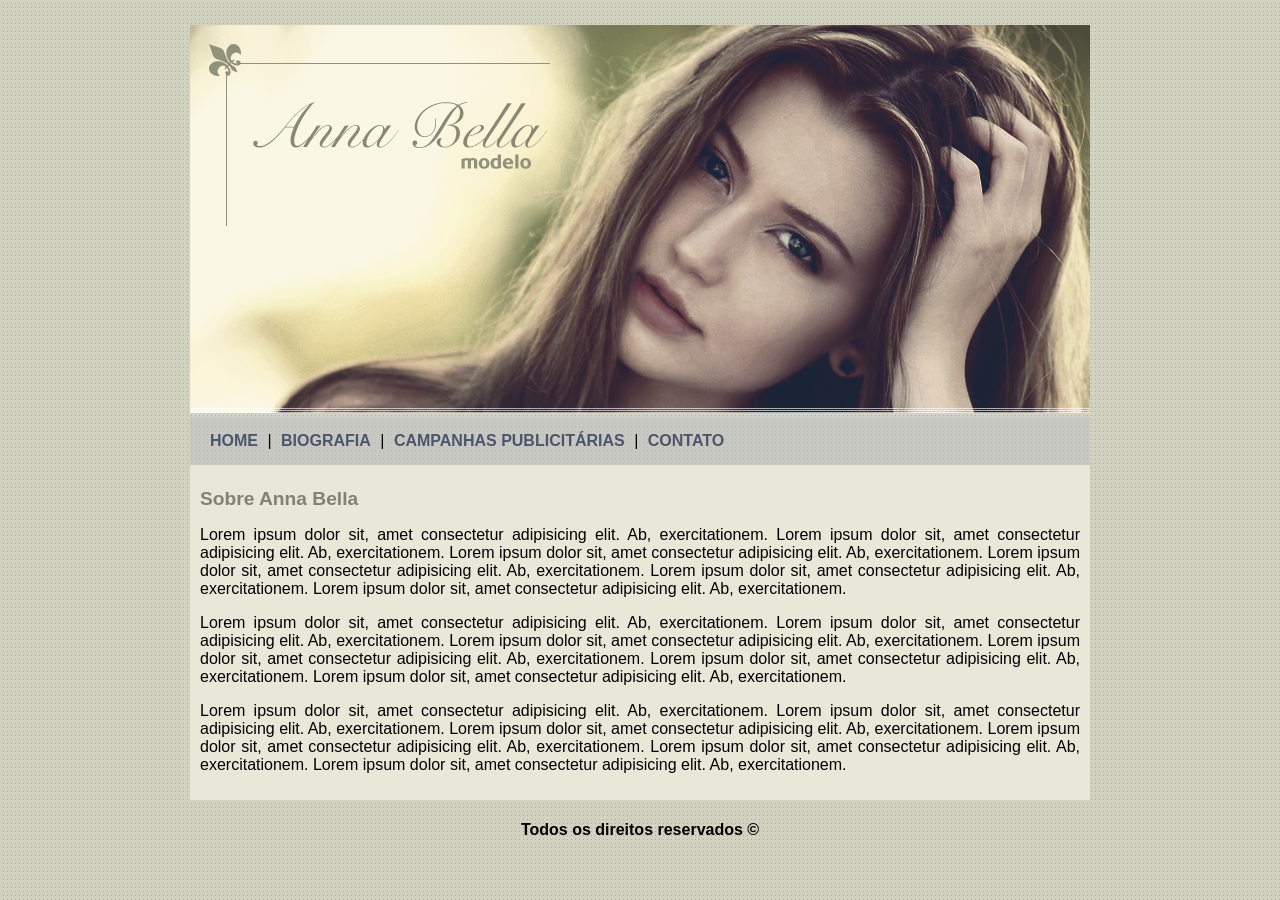
<file: ProjetoAnnaBella/index.html>
<!DOCTYPE html>
<html lang="pt-BR">
<head>
    <meta charset="UTF-8">
    <meta name="viewport" content="width=device-width, initial-scale=1.0">
    <title>Anna Bella Oficial</title>
    <link rel="stylesheet" type="text/css" href="./src/css/estilo.css">
</head>
<body>
    <div id="principal">
        <img src="./src/imagens/capa.png" alt="imagem de capa">
        <div id="menu">
            <a href="index.html">HOME</a> |
            <a href="biografia.html">BIOGRAFIA</a> |
            <a href="campanhas-publicitarias.html">CAMPANHAS PUBLICITÁRIAS</a> |
            <a href="contato.html">CONTATO</a> 
        </div>
        <div id="conteudo"><!--inicio do conteúdo-->
            <h1>Sobre Anna Bella</h1>
            <p>
                Lorem ipsum dolor sit, amet consectetur adipisicing elit. Ab, exercitationem.
                Lorem ipsum dolor sit, amet consectetur adipisicing elit. Ab, exercitationem.
                Lorem ipsum dolor sit, amet consectetur adipisicing elit. Ab, exercitationem.
                Lorem ipsum dolor sit, amet consectetur adipisicing elit. Ab, exercitationem.
                Lorem ipsum dolor sit, amet consectetur adipisicing elit. Ab, exercitationem.
                Lorem ipsum dolor sit, amet consectetur adipisicing elit. Ab, exercitationem.
            </p>
            <p>
                Lorem ipsum dolor sit, amet consectetur adipisicing elit. Ab, exercitationem.
                Lorem ipsum dolor sit, amet consectetur adipisicing elit. Ab, exercitationem.
                Lorem ipsum dolor sit, amet consectetur adipisicing elit. Ab, exercitationem.
                Lorem ipsum dolor sit, amet consectetur adipisicing elit. Ab, exercitationem.
                Lorem ipsum dolor sit, amet consectetur adipisicing elit. Ab, exercitationem.
                Lorem ipsum dolor sit, amet consectetur adipisicing elit. Ab, exercitationem.
            </p>
            <p>
                Lorem ipsum dolor sit, amet consectetur adipisicing elit. Ab, exercitationem.
                Lorem ipsum dolor sit, amet consectetur adipisicing elit. Ab, exercitationem.
                Lorem ipsum dolor sit, amet consectetur adipisicing elit. Ab, exercitationem.
                Lorem ipsum dolor sit, amet consectetur adipisicing elit. Ab, exercitationem.
                Lorem ipsum dolor sit, amet consectetur adipisicing elit. Ab, exercitationem.
                Lorem ipsum dolor sit, amet consectetur adipisicing elit. Ab, exercitationem.
            </p>
        </div> <!--fim do conteúdo-->

        <div id="rodape">
            <h4>Todos os direitos reservados &copy;</h4>
        </div>
    </div>
</body>
</html>
</file>
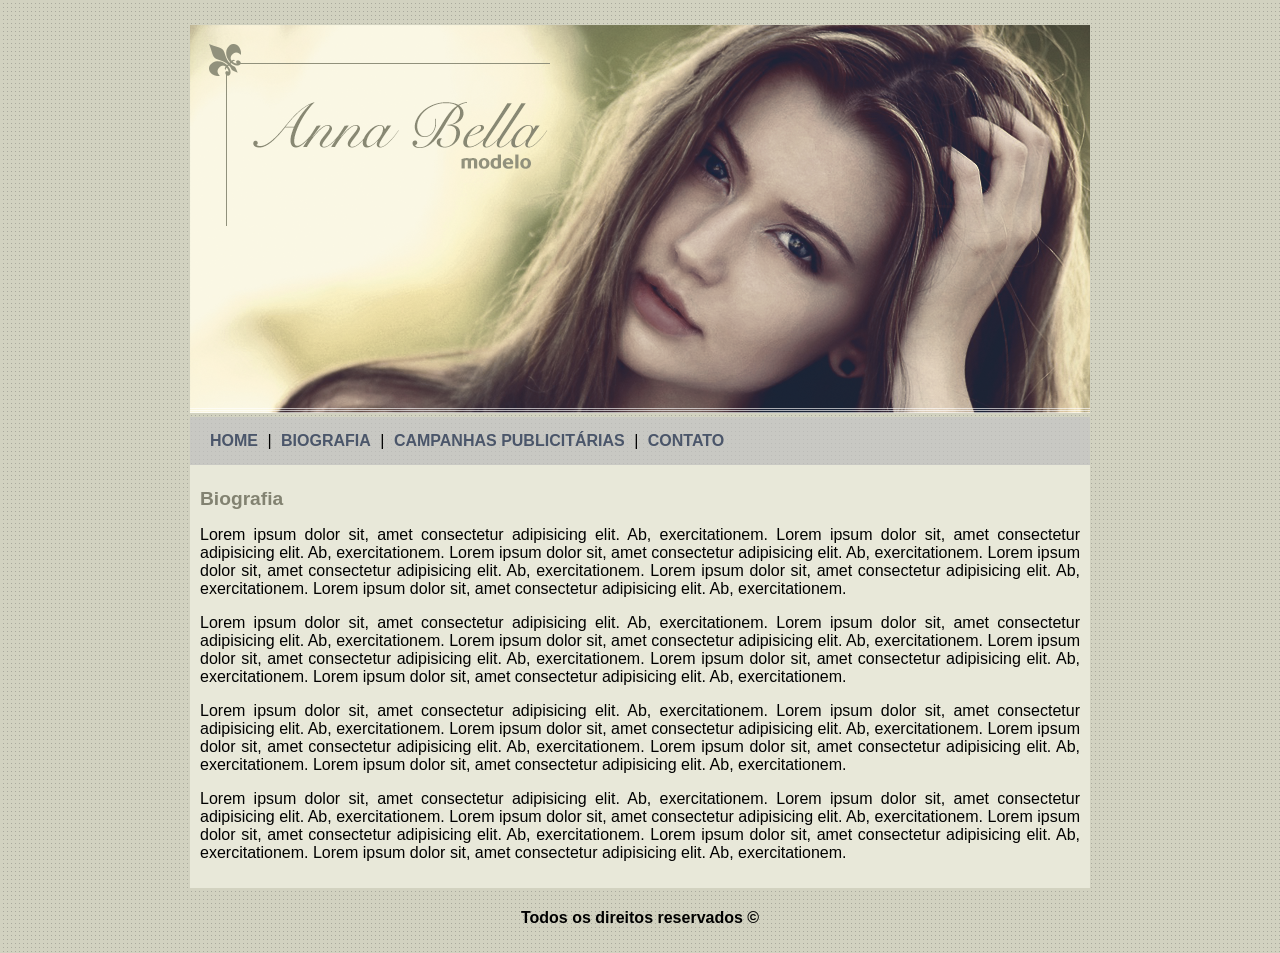
<file: ProjetoAnnaBella/biografia.html>
<!DOCTYPE html>
<html lang="pt-BR">
<head>
    <meta charset="UTF-8">
    <meta name="viewport" content="width=device-width, initial-scale=1.0">
    <title>Anna Bella - biografia</title>
    <link rel="stylesheet" type="text/css" href="./src/css/estilo.css">
</head>
<body>
    <div id="principal">
        <img src="./src/imagens/capa.png" alt="imagem de capa">
        <div id="menu">
            <a href="index.html">HOME</a> |
            <a href="biografia.html">BIOGRAFIA</a> |
            <a href="campanhas-publicitarias.html">CAMPANHAS PUBLICITÁRIAS</a> |
            <a href="contato.html">CONTATO</a> 
        </div>
        <div id="conteudo"><!--inicio do conteúdo-->
            <h1>Biografia</h1>
            <p>
                Lorem ipsum dolor sit, amet consectetur adipisicing elit. Ab, exercitationem.
                Lorem ipsum dolor sit, amet consectetur adipisicing elit. Ab, exercitationem.
                Lorem ipsum dolor sit, amet consectetur adipisicing elit. Ab, exercitationem.
                Lorem ipsum dolor sit, amet consectetur adipisicing elit. Ab, exercitationem.
                Lorem ipsum dolor sit, amet consectetur adipisicing elit. Ab, exercitationem.
                Lorem ipsum dolor sit, amet consectetur adipisicing elit. Ab, exercitationem.
            </p>
            <p>
                Lorem ipsum dolor sit, amet consectetur adipisicing elit. Ab, exercitationem.
                Lorem ipsum dolor sit, amet consectetur adipisicing elit. Ab, exercitationem.
                Lorem ipsum dolor sit, amet consectetur adipisicing elit. Ab, exercitationem.
                Lorem ipsum dolor sit, amet consectetur adipisicing elit. Ab, exercitationem.
                Lorem ipsum dolor sit, amet consectetur adipisicing elit. Ab, exercitationem.
                Lorem ipsum dolor sit, amet consectetur adipisicing elit. Ab, exercitationem.
            </p>
            <p>
                Lorem ipsum dolor sit, amet consectetur adipisicing elit. Ab, exercitationem.
                Lorem ipsum dolor sit, amet consectetur adipisicing elit. Ab, exercitationem.
                Lorem ipsum dolor sit, amet consectetur adipisicing elit. Ab, exercitationem.
                Lorem ipsum dolor sit, amet consectetur adipisicing elit. Ab, exercitationem.
                Lorem ipsum dolor sit, amet consectetur adipisicing elit. Ab, exercitationem.
                Lorem ipsum dolor sit, amet consectetur adipisicing elit. Ab, exercitationem.
            </p>
            <p>
                Lorem ipsum dolor sit, amet consectetur adipisicing elit. Ab, exercitationem.
                Lorem ipsum dolor sit, amet consectetur adipisicing elit. Ab, exercitationem.
                Lorem ipsum dolor sit, amet consectetur adipisicing elit. Ab, exercitationem.
                Lorem ipsum dolor sit, amet consectetur adipisicing elit. Ab, exercitationem.
                Lorem ipsum dolor sit, amet consectetur adipisicing elit. Ab, exercitationem.
                Lorem ipsum dolor sit, amet consectetur adipisicing elit. Ab, exercitationem.
            </p>
        </div> <!--fim do conteúdo-->

        <div id="rodape">
            <h4>Todos os direitos reservados &copy;</h4>
        </div>
    </div>
</body>
</html>
</file>
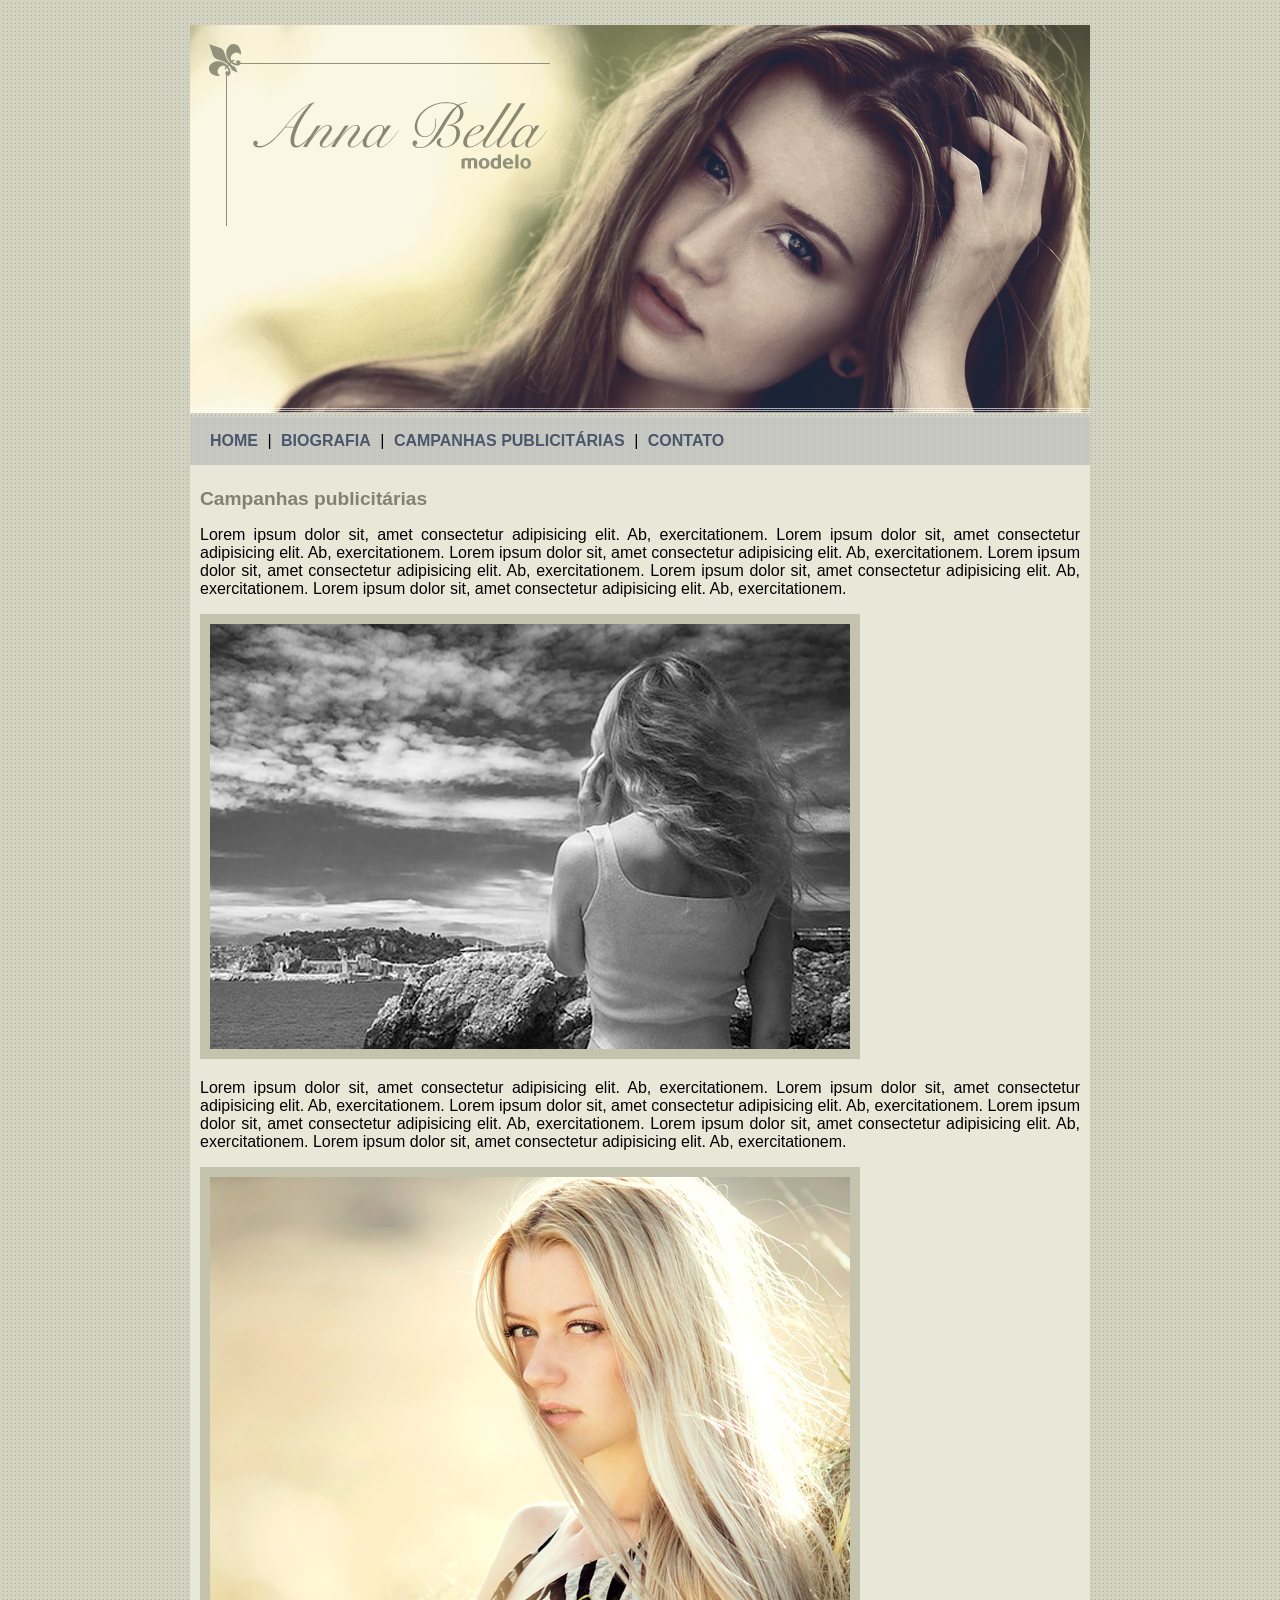
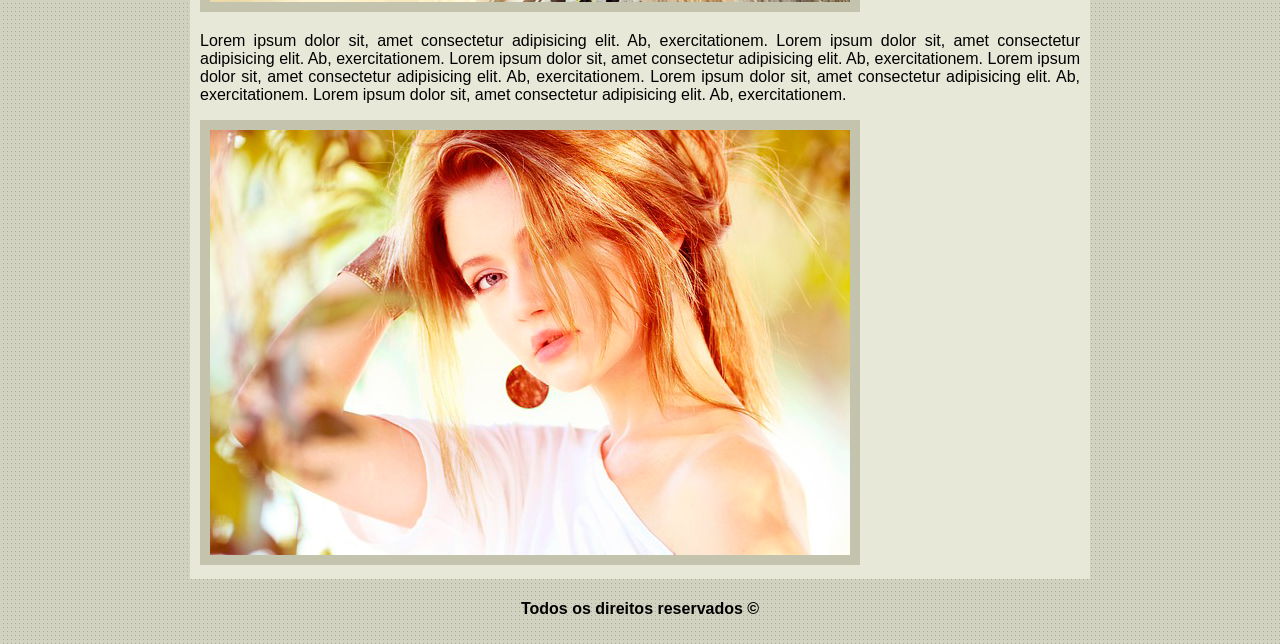
<file: ProjetoAnnaBella/campanhas-publicitarias.html>
<!DOCTYPE html>
<html lang="pt-BR">
<head>
    <meta charset="UTF-8">
    <meta name="viewport" content="width=device-width, initial-scale=1.0">
    <title>Anna Bella - campanhas publicitárias</title>
    <link rel="stylesheet" type="text/css" href="./src/css/estilo.css">
</head>
<body>
    <div id="principal">
        <img src="./src/imagens/capa.png" alt="imagem de capa">
        <div id="menu">
            <a href="index.html">HOME</a> |
            <a href="biografia.html">BIOGRAFIA</a> |
            <a href="campanhas-publicitarias.html">CAMPANHAS PUBLICITÁRIAS</a> |
            <a href="contato.html">CONTATO</a> 
        </div>
        <div id="conteudo"><!--inicio do conteúdo-->
            <h1>Campanhas publicitárias</h1>
            <p>
                Lorem ipsum dolor sit, amet consectetur adipisicing elit. Ab, exercitationem.
                Lorem ipsum dolor sit, amet consectetur adipisicing elit. Ab, exercitationem.
                Lorem ipsum dolor sit, amet consectetur adipisicing elit. Ab, exercitationem.
                Lorem ipsum dolor sit, amet consectetur adipisicing elit. Ab, exercitationem.
                Lorem ipsum dolor sit, amet consectetur adipisicing elit. Ab, exercitationem.
                Lorem ipsum dolor sit, amet consectetur adipisicing elit. Ab, exercitationem.
            </p>
            <img src="./src/imagens/foto1.png" alt="foto 1" class="img-campanha">
            <p>
                Lorem ipsum dolor sit, amet consectetur adipisicing elit. Ab, exercitationem.
                Lorem ipsum dolor sit, amet consectetur adipisicing elit. Ab, exercitationem.
                Lorem ipsum dolor sit, amet consectetur adipisicing elit. Ab, exercitationem.
                Lorem ipsum dolor sit, amet consectetur adipisicing elit. Ab, exercitationem.
                Lorem ipsum dolor sit, amet consectetur adipisicing elit. Ab, exercitationem.
                Lorem ipsum dolor sit, amet consectetur adipisicing elit. Ab, exercitationem.
            </p>
            <img src="./src/imagens/foto2.png" alt="foto 2" class="img-campanha">
            <p>
                Lorem ipsum dolor sit, amet consectetur adipisicing elit. Ab, exercitationem.
                Lorem ipsum dolor sit, amet consectetur adipisicing elit. Ab, exercitationem.
                Lorem ipsum dolor sit, amet consectetur adipisicing elit. Ab, exercitationem.
                Lorem ipsum dolor sit, amet consectetur adipisicing elit. Ab, exercitationem.
                Lorem ipsum dolor sit, amet consectetur adipisicing elit. Ab, exercitationem.
                Lorem ipsum dolor sit, amet consectetur adipisicing elit. Ab, exercitationem.
            </p>
            <img src="./src/imagens/foto3.png" alt="foto 3" class="img-campanha">
        </div> <!--fim do conteúdo-->

        <div id="rodape">
            <h4>Todos os direitos reservados &copy;</h4>
        </div>
    </div>
</body>
</html>
</file>
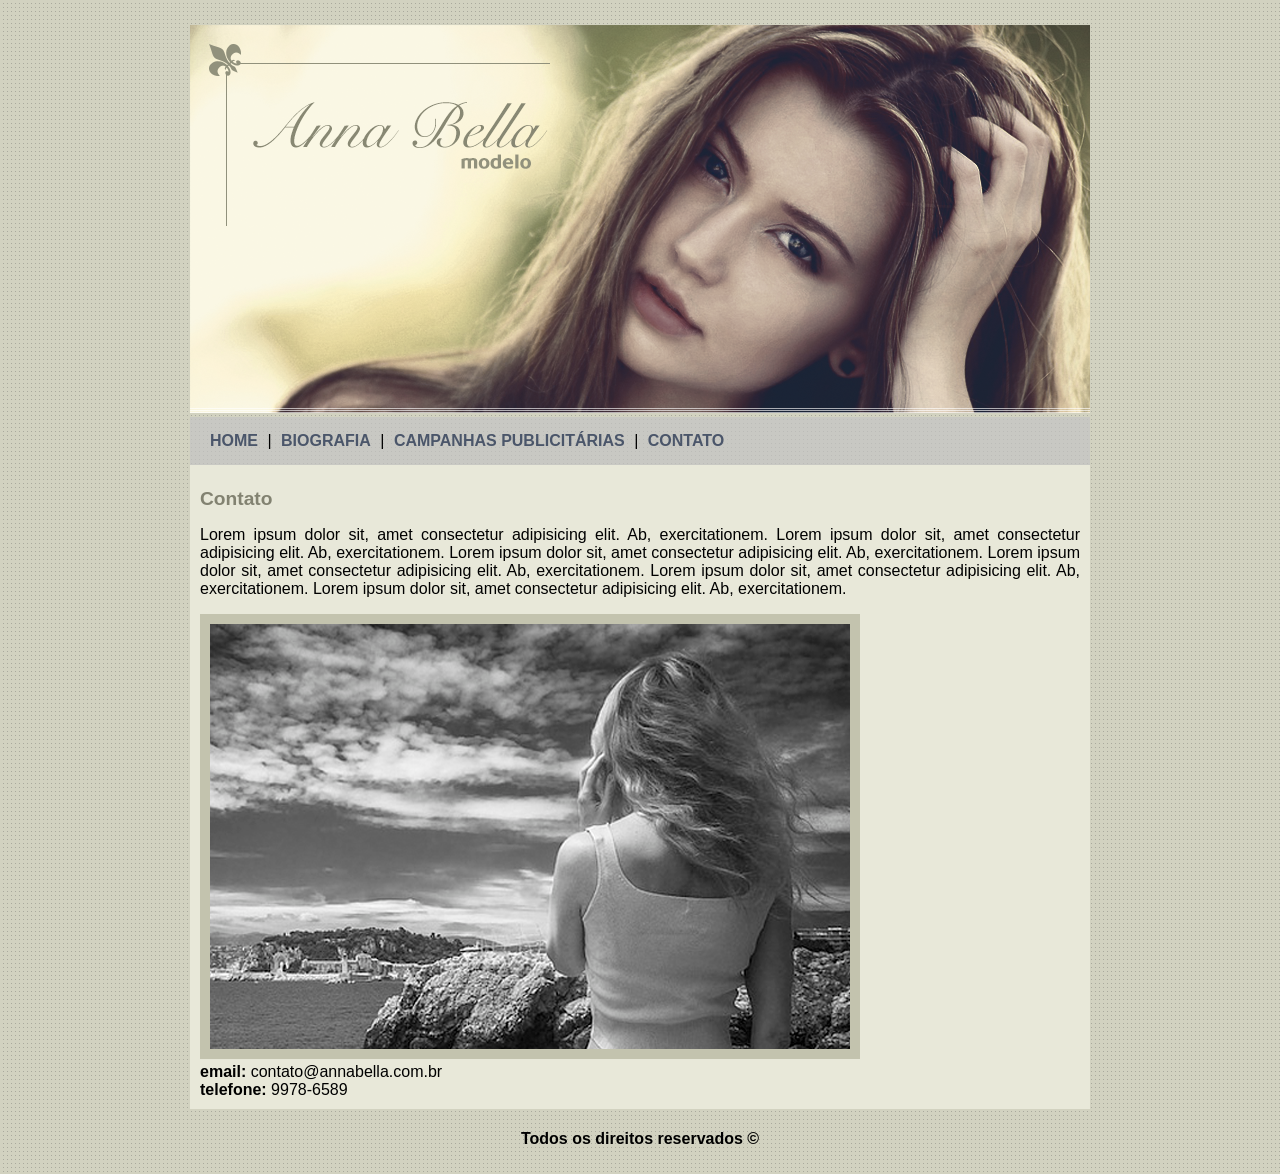
<file: ProjetoAnnaBella/contato.html>
<!DOCTYPE html>
<html lang="pt-BR">
<head>
    <meta charset="UTF-8">
    <meta name="viewport" content="width=device-width, initial-scale=1.0">
    <title>Anna Bella - contato</title>
    <link rel="stylesheet" type="text/css" href="./src/css/estilo.css">
</head>
<body>
    <div id="principal">
        <img src="./src/imagens/capa.png" alt="imagem de capa">
        <div id="menu">
            <a href="index.html">HOME</a> |
            <a href="biografia.html">BIOGRAFIA</a> |
            <a href="campanhas-publicitarias.html">CAMPANHAS PUBLICITÁRIAS</a> |
            <a href="contato.html">CONTATO</a> 
        </div>
        <div id="conteudo"><!--inicio do conteúdo-->
            <h1>Contato</h1>
            <p>
                Lorem ipsum dolor sit, amet consectetur adipisicing elit. Ab, exercitationem.
                Lorem ipsum dolor sit, amet consectetur adipisicing elit. Ab, exercitationem.
                Lorem ipsum dolor sit, amet consectetur adipisicing elit. Ab, exercitationem.
                Lorem ipsum dolor sit, amet consectetur adipisicing elit. Ab, exercitationem.
                Lorem ipsum dolor sit, amet consectetur adipisicing elit. Ab, exercitationem.
                Lorem ipsum dolor sit, amet consectetur adipisicing elit. Ab, exercitationem.
            </p>
            <img src="./src/imagens/foto1.png" alt="foto 1" class="img-campanha">
            <div>
                <strong>email:</strong>
                contato@annabella.com.br <br>
                <strong>telefone:</strong>
                9978-6589
            </div>
        </div> <!--fim do conteúdo-->

        <div id="rodape">
            <h4>Todos os direitos reservados &copy;</h4>
        </div>
    </div>
</body>
</html>
</file>
<file: ProjetoAnnaBella/src/css/estilo.css>
body {
	background: #d2d2d2c1 url('../imagens/fundo.png');
	font: 16px Arial, helvetica, sans-serif;
	text-align: justify;
}

#principal {
	width: 900px;
	margin: 2% auto;
}

#menu {
	background: #c5c5c5b2;
	padding: 15px;
}

#conteudo {
	background: #e8e8d9;
	padding: 10px;
}

#rodape {
	text-align: center;
}

a {
	color: #4b566a;
	text-decoration: none;
	font-weight: bold;
	padding: 5px;
}

h1 {
	color: #828271;
	font-size: 1.2em;
}

.img-campanha {
	border: 10px solid #c3c3ae;
}
</file>
